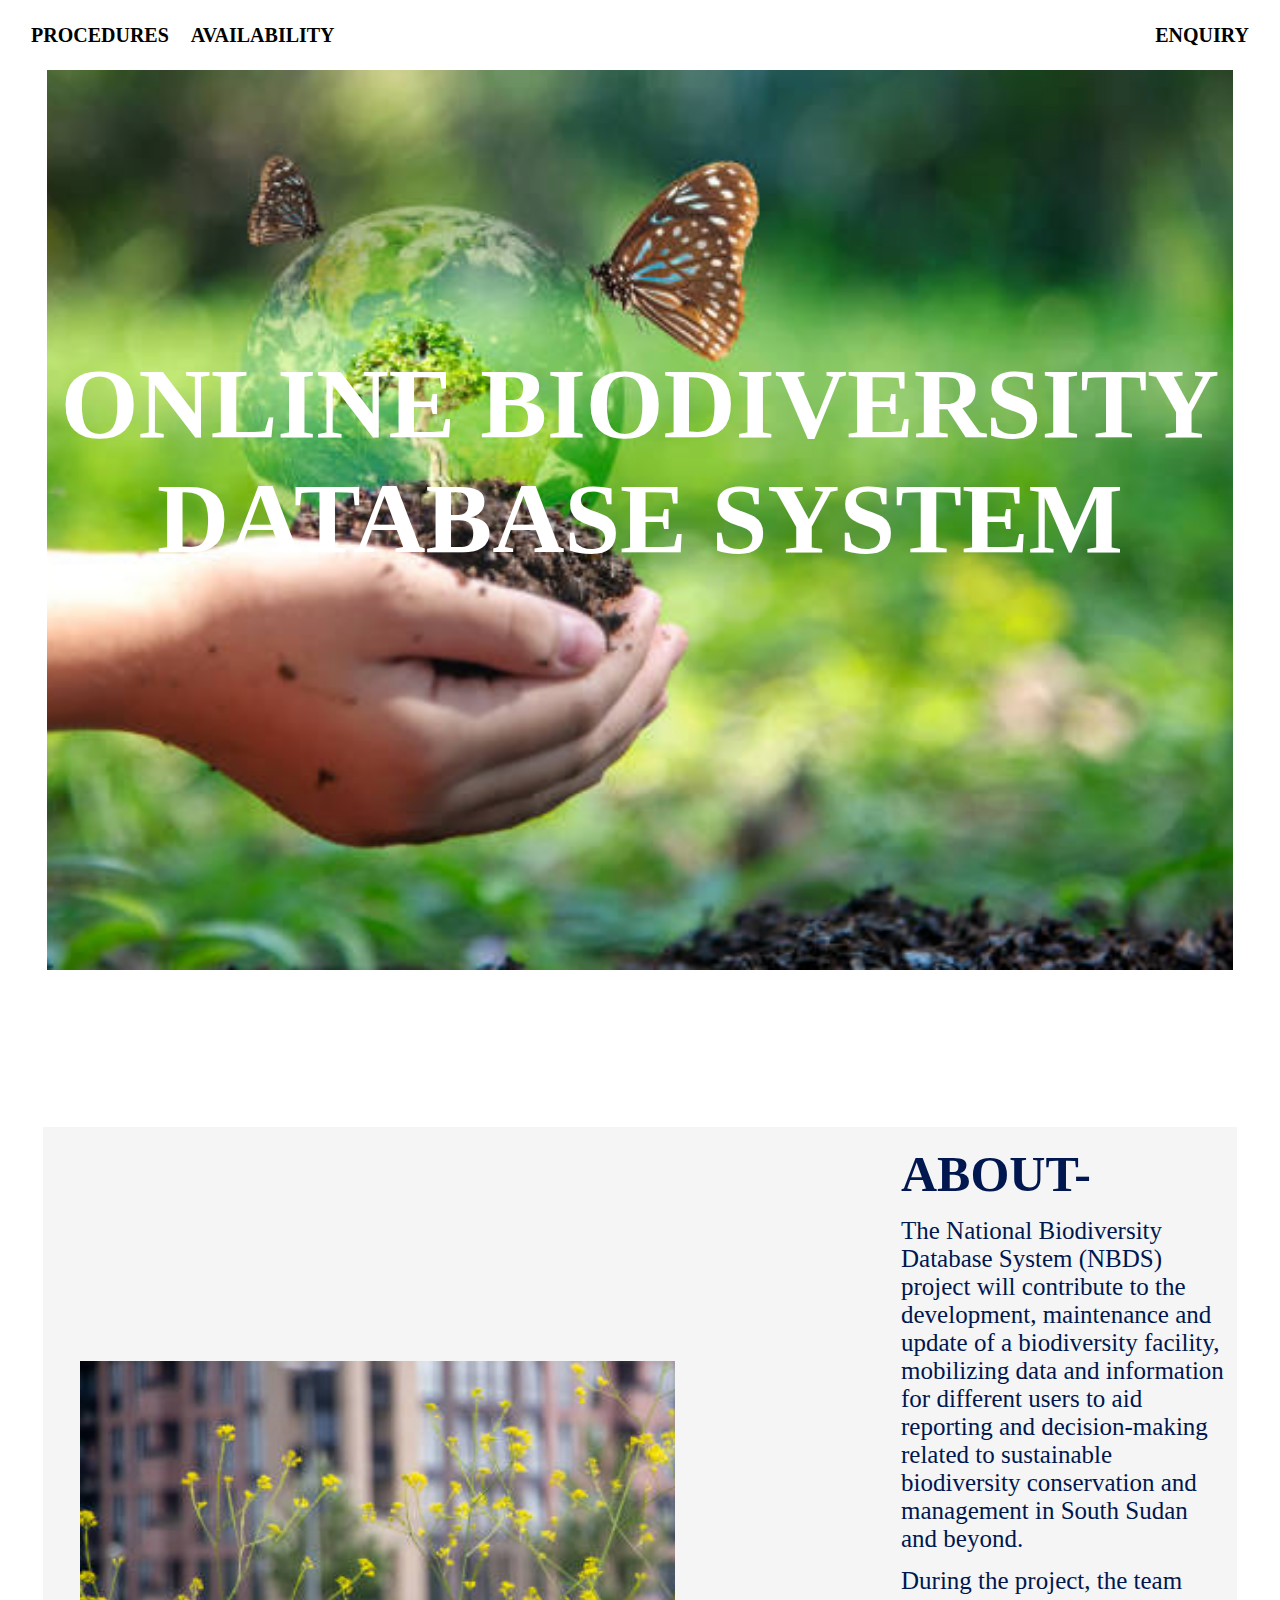
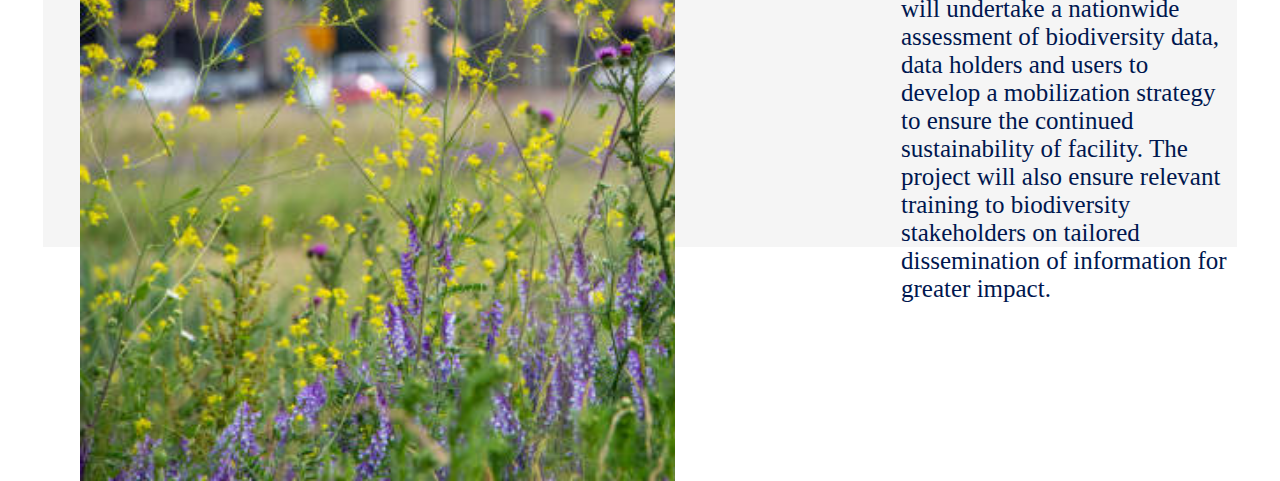
<file: index.html>
<!DOCTYPE html>
<html lang="en">
<head>
    <meta charset="UTF-8">
    <meta http-equiv="X-UA-Compatible" content="IE=edge">
    <meta name="viewport" content="width=device-width, initial-scale=1.0">
    <title>Biodiversity</title>
    <link rel="stylesheet" href="untitledone.css">
</head>
<body>
    <nav class="navbar">
        <div class="navlinks">
            <ul>
                <li><a href="Untitled-2.html" target="_blank">PROCEDURES</a></li>
                <li><a href="availability.html" target="_blank">availability</a></li>
            </ul>
        </div>
        
        <div class="sign">
            <ul>
                <li><a href="enquiry.html" target="_blank">enquiry</a></li>
            </ul>
        </div>
    </nav>

    <section class="top-container">
        <header class="showcase">
            <h1>Online Biodiversity Database System </h1>
        </header>
    </section>

    <section class="color">
        <div>
            <h1>about-</h1>
            <p>
                The National Biodiversity Database System (NBDS) project will contribute to the development, maintenance and update of a biodiversity facility, mobilizing data and information for different users to aid reporting and decision-making related to sustainable biodiversity conservation and management in South Sudan and beyond.
                <p>
                During the project, the team will undertake a nationwide assessment of biodiversity data, data holders and users to develop a mobilization strategy to ensure the continued sustainability of facility. The project will also ensure relevant training to biodiversity stakeholders on tailored dissemination of information for greater impact.
            </p>
               
        </div>

        <div class="side-container">
        </div>
    </section>
</body>
</html>
</file>
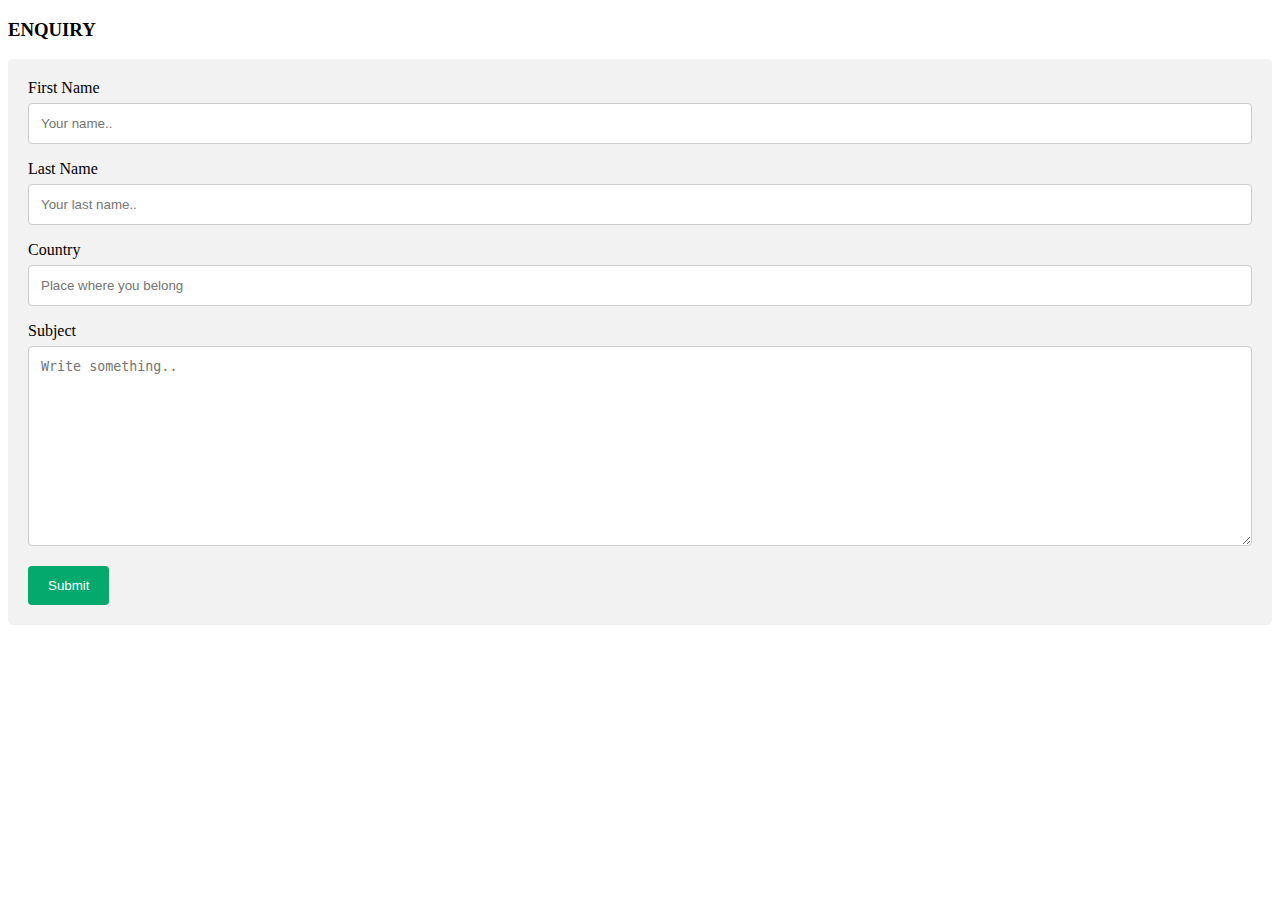
<file: enquiry.html>
<!DOCTYPE html>
<html lang="en">
<head>
  <meta charset="UTF-8">
  <meta http-equiv="X-UA-Compatible" content="IE=edge">
  <meta name="viewport" content="width=device-width, initial-scale=1.0">
  <title>ENQUIRY</title>
  <link rel="stylesheet" href="enquiry.css">
</head>
<body>
  <h3>ENQUIRY</h3>

<div class="container">
  <form action="/action_page.php">
    <label for="fname">First Name</label>
    <input type="text" id="fname" name="firstname" placeholder="Your name..">

    <label for="lname">Last Name</label>
    <input type="text" id="lname" name="lastname" placeholder="Your last name..">
    <label for="country">Country</label>
    <input type="text" id="cname" name="countryname" placeholder="Place where you belong">


    <label for="subject">Subject</label>
    <textarea id="subject" name="Message" placeholder="Write something.." style="height:200px"></textarea>

    <input type="submit" value="Submit" onclick="parent.open('index.html')">
  </form>
</div>
</body>
</html>
</file>
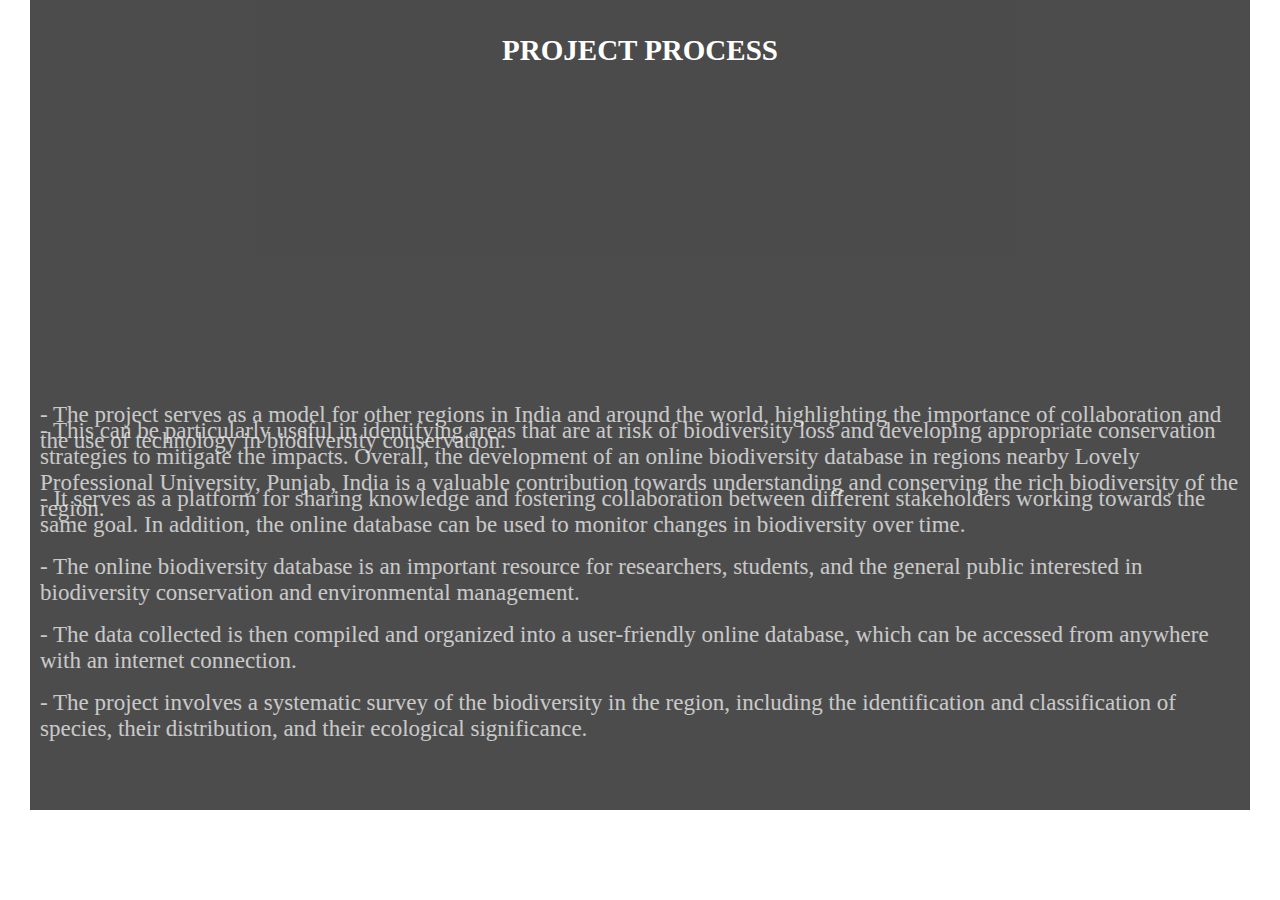
<file: Untitled-2.html>
<!DOCTYPE html>
<html lang="en">
<head>
    <meta charset="UTF-8">
    <meta http-equiv="X-UA-Compatible" content="IE=edge">
    <meta name="viewport" content="width=device-width, initial-scale=1.0">
    <title>PROCEDURES</title>
    <link rel="stylesheet" href="Untitledtwo.css">
</head>
<body>
    <section class="bg">
        <div class="trans">
            <h1>PROJECT PROCESS</h1> 
        </div>

        <div class="para">
            <p>
                - The project involves a systematic survey of the biodiversity in the region, including the identification and classification of species, their distribution, and their ecological significance.
            </p>

            <p> 
                - The data collected is then compiled and organized into a user-friendly online database, which can be accessed from anywhere with an internet connection.
            </p>

            <p>  
                - The online biodiversity database is an important resource for researchers, students, and the general public interested in biodiversity conservation and environmental management. 
            </p>

            <p>
                -  It serves as a platform for sharing knowledge and fostering collaboration between different stakeholders working towards the same goal. In addition, the online database can be used to monitor changes in biodiversity over time. 
            </p>

            <p>
              - This can be particularly useful in identifying areas that are at risk of biodiversity loss and developing appropriate conservation strategies to mitigate the impacts.
              Overall, the development of an online biodiversity database in regions nearby Lovely Professional University, Punjab, India is a valuable contribution towards understanding and conserving the rich biodiversity of the region. 
            </p>

            <p>
                - The project serves as a model for other regions in India and around the world, highlighting the importance of collaboration and the use of technology in biodiversity conservation.
            </p>
        </div>
    </section>
    
</body>
</html>
</file>
<file: untitledone.css>
*{
    margin: 2px;
    padding: 2px;
    box-sizing: border-box;
}

.navbar{
     display: flex;
     justify-content: space-between;
     align-items: center;
}
    
 .navlinks ul{
     display: flex;
     text-align: left;
}
 
.navlinks ul li{
     list-style: none;
     padding: 2px 5px;
     position:relative;
}
 
.navlinks ul li a{
     color: black;
     text-decoration: none;
     text-transform: uppercase;
     font-size: 20px;
     font-weight: bold;
}

.sign ul{
    display: flex;
    text-align: right;
}

.sign ul li{
    list-style: none;
    padding: 2px 5px;
    position: relative;
}

.sign ul li a{
    text-decoration: none;
    color: black;
    font-size: 20px;
    font-weight: bold;
    text-transform: uppercase;
}

.top-container{
    display: grid;
    grid-template: 
    'showcase showcase showcase showcase'
    'showcase showcase showcase showcase';
    margin-bottom: 150px;
}

.showcase{
    grid-area: showcase;
    background:url(image1.jpg);
    height: 100vh;
    background-size: cover;
    background-position:center;
    margin: 5px 35px;
}

.showcase h1{
    font-size: 100px;
    text-transform: uppercase;
    text-align: center;
    margin-top: 23%;
    color: #ffffff;
} 
 
.text h1{
    text-align: center;
    margin: 35px 50px;
    text-transform: uppercase;
    color: #00174f;
    word-spacing: 1px;
    line-height: 42px;
    font-size: 50px;
}

.text a{
    background:#00174f;
    border: 1px solid;
    font-size: 30px;
    text-decoration: none;
    text-transform: uppercase;
    padding: 6px 14px;
    margin: auto 660px;
    color: #f5f5f5;
    text-align: center;
}

.color
{
    background-color:#f5f5f5;
    margin:5px 35px;
    height: 80vh;
    margin-bottom: 70px;
}

.side-container{
    background:url(image2.jpg);
    height: 80vh;
    width: 50%;
    background-size:cover;
    background-position:left;
    margin: 5px 35px;
    margin-top: -550px;
}

.color h1
{
    color: #00174f;
    font-size: 50px;
    text-transform: uppercase;
    margin-left: 850px;
    margin-top: 10px;
}

.color p
{
    color: #00174f;
    font-size: 25px;
    margin-left: 850px;
    margin-top: 10px;
    text-align: left;
}
</file>
<file: enquiry.css>
font-family: Arial, Helvetica, sans-serif;
* {
    box-sizing: border-box;
}

input[type=text], select, textarea {
  width: 100%;
  padding: 12px;
  border: 1px solid #ccc;
  border-radius: 4px;
  box-sizing: border-box;
  margin-top: 6px;
  margin-bottom: 16px;
  resize: vertical;
}

input[type=submit] {
  background-color: #04AA6D;
  color: white;
  padding: 12px 20px;
  border: none;
  border-radius: 4px;
  cursor: pointer;
}

input[type=submit]:hover {
  background-color: #45a049;
}

.container {
  border-radius: 5px;
  background-color: #f2f2f2;
  padding: 20px;
}
</file>
<file: Untitledtwo.css>
*{
    margin: 0px;
    padding: 0px;
    box-sizing: border-box;
}

.bg
{
    background: url();
    background-size: cover;
    background-position: center;
    height: 100vh;
}

.trans
{
    background: black;
    opacity: 0.7;
    height: 90vh;
    line-height: 100px;
    margin: 0px 30px;
}

.trans h1
{
    text-align: center;
    text-transform: uppercase;
    font-weight: bolder;
    color:#ffffff;
    font-size: 29px;
}

.para p
{
    text-align: left;
    font-size: 23px;
    margin-top: -100px;
    color:#ffffff;
    opacity: 0.7;
    margin: -120px 40px;
}
</file>
